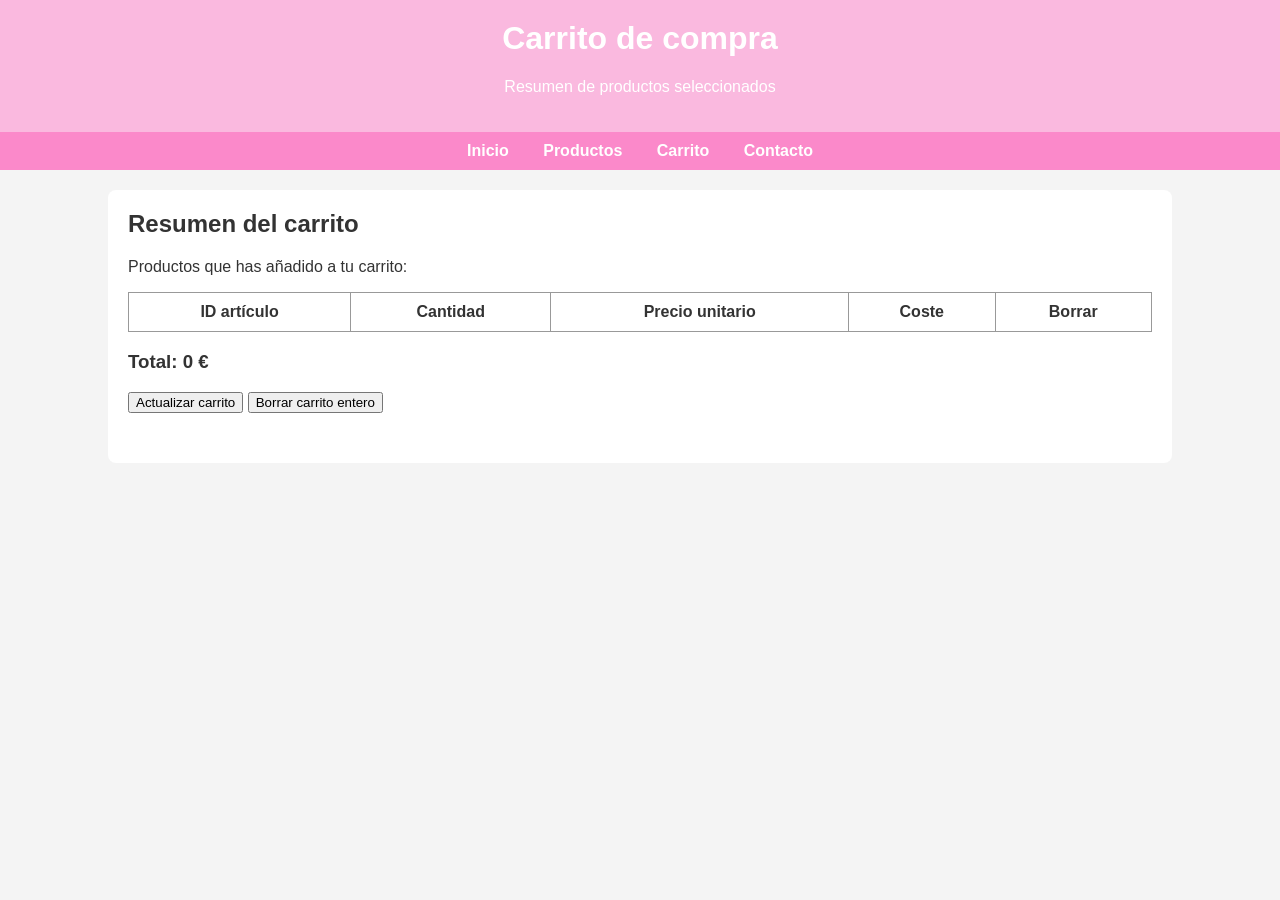
<file: src/fronted&backend/backend/Backend/carrito.html>
<!DOCTYPE html>
<html lang="es">
<head>
    <meta charset="UTF-8">
    <meta name="viewport" content="width=device-width, initial-scale=1.0">
    <title>Tienda Online - Carrito</title>
    <link rel="stylesheet" href="styles.css">
</head>
<body>

<header>
    <h1>Carrito de compra</h1>
    <p>Resumen de productos seleccionados</p>
</header>

<nav>
    <a href="index.html">Inicio</a>
    <a href="productos.html">Productos</a>
    <a href="carrito.html">Carrito</a>
    <a href="contacto.html">Contacto</a>
</nav>

<main>
    <section>
        <h2>Resumen del carrito</h2>
        <p>Productos que has añadido a tu carrito:</p>

        <table>
            <thead>
            <tr>
                <th>ID artículo</th>
                <th>Cantidad</th>
                <th>Precio unitario</th>
                <th>Coste</th>
                <th>Borrar</th>
            </tr>
            </thead>

            <tbody id="tabla-carrito">
            </tbody>
        </table>

        <h3 id="total-carrito">Total: 0 €</h3>

        <button onclick="cargarCarrito()">Actualizar carrito</button>
        <button onclick="borrarCarrito()">Borrar carrito entero</button>
    </section>
</main>

<script src="carrito.js"></script>
</body>
</html>
</file>
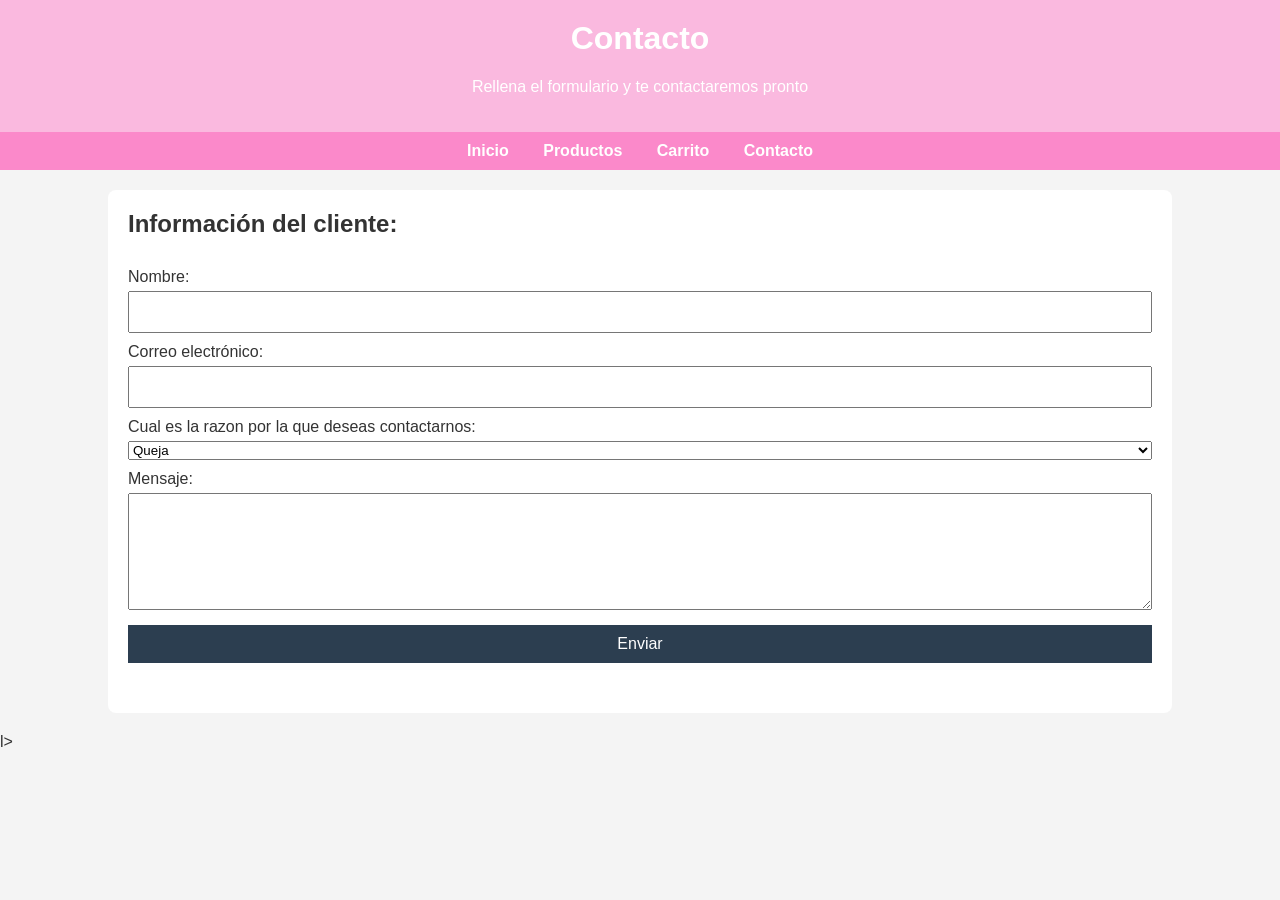
<file: src/fronted&backend/backend/Backend/contacto.html>
<!DOCTYPE html>
<html lang="es">
<head>
    <meta charset="UTF-8">
    <meta name="viewport" content="width=device-width, initial-scale=1.0">
    <title>Tienda Online - Contacto</title>
    <link rel="stylesheet" href="styles.css">
</head>
<body>

<header>
    <h1>Contacto</h1>
    <p>Rellena el formulario y te contactaremos pronto </p>
</header>

<nav>
    <a href="index.html">Inicio</a>
    <a href="productos.html">Productos</a>
    <a href="carrito.html">Carrito</a>
    <a href="contacto.html">Contacto</a>
</nav>

<main>
    <section>
        <h2>Información del cliente: </h2>

        <form>
            <label for="nombre">Nombre:</label>
            <input type="text" id="nombre" name="nombre" required>

            <label for="email">Correo electrónico:</label>
            <input type="email" id="email" name="email" required>
            <label for="Razon de contacto"> Cual es la razon por la que deseas contactarnos:</label>
            <select id="Razones" name="Razon">
                <option>Queja</option>
                <option>Consulta</option>
                <option>Producto defectuoso</option>
                <option>Otras</option>
            </select>

            <label for="mensaje">Mensaje:</label>
            <textarea id="mensaje" name="mensaje" rows="5" required></textarea>


            <input type="submit" value="Enviar">


        </form>
    </section>
</main>


</body>
</html>l>
</file>
<file: src/fronted&backend/backend/Backend/styles.css>
body {
    font-family: Arial, sans-serif;
    margin: 0;
    padding: 0;
    background-color: #f4f4f4;
    color: #333;
}

header {
    background-color: #fab9df;
    color: white;
    text-align: center;
    padding: 20px;
}

nav {
    background-color: #fb89ca;
    text-align: center;
    padding: 10px;
}

nav a {
    color: white;
    text-decoration: none;
    margin: 0 15px;
    font-weight: bold;
}

nav a:hover {
    text-decoration: underline;
}

main {
    width: 80%;
    margin: 20px auto;
    background-color: white;
    padding: 20px;
    border-radius: 8px;
}

section {
    margin-bottom: 30px;
}

h1, h2 {
    margin-top: 0;
}

img {
    max-width: 100%;
    height: auto;
    margin: 10px 0;
}

table {
    width: 100%;
    border-collapse: collapse;
    margin-top: 15px;
}

table, th, td {
    border: 1px solid #999;
}

th, td {
    padding: 10px;
    text-align: center;
}

form {
    display: flex;
    flex-direction: column;
}

label {
    margin-top: 10px;
    margin-bottom: 5px;
}

input, textarea {
    padding: 10px;
    font-size: 16px;
}

input[type="submit"] {
    margin-top: 15px;
    background-color: #2c3e50;
    color: white;
    border: none;
    cursor: pointer;
}


input[type="submit"]:hover {
    background-color: #1a252f;
}
</file>
